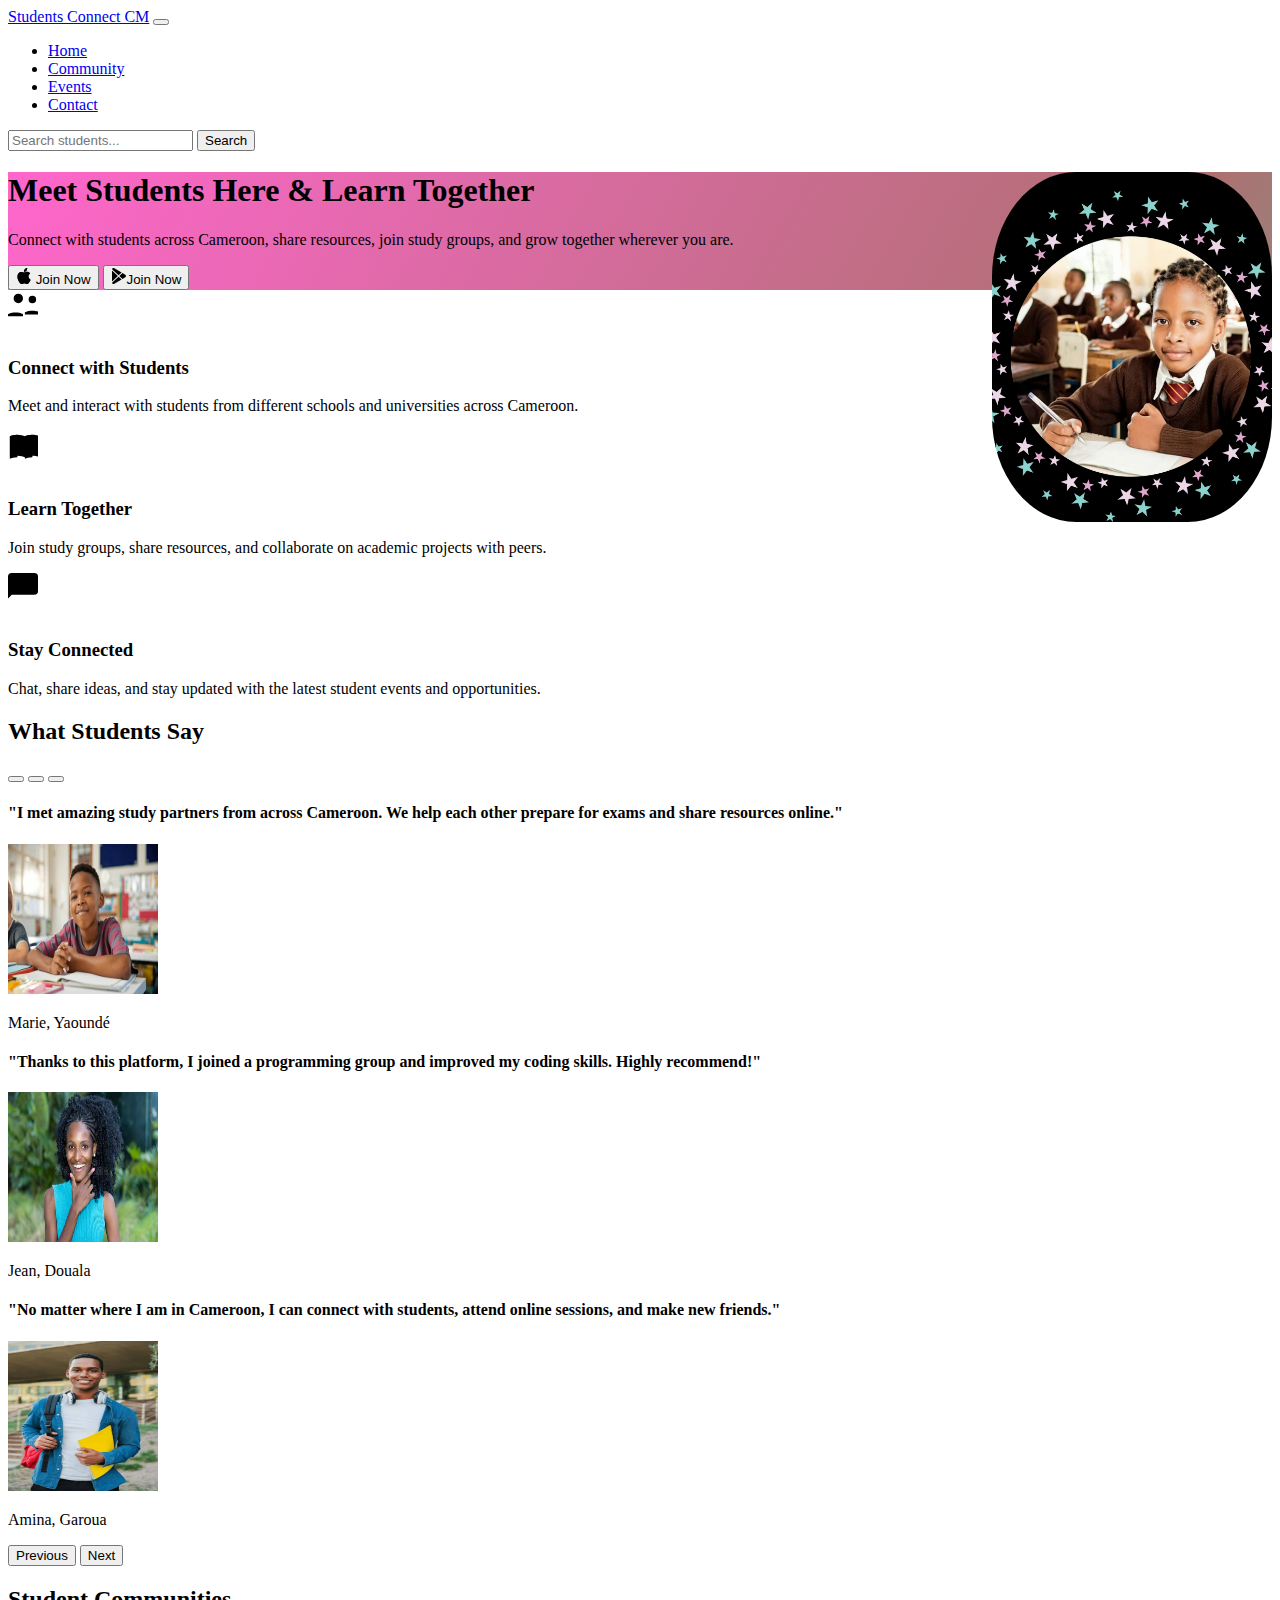
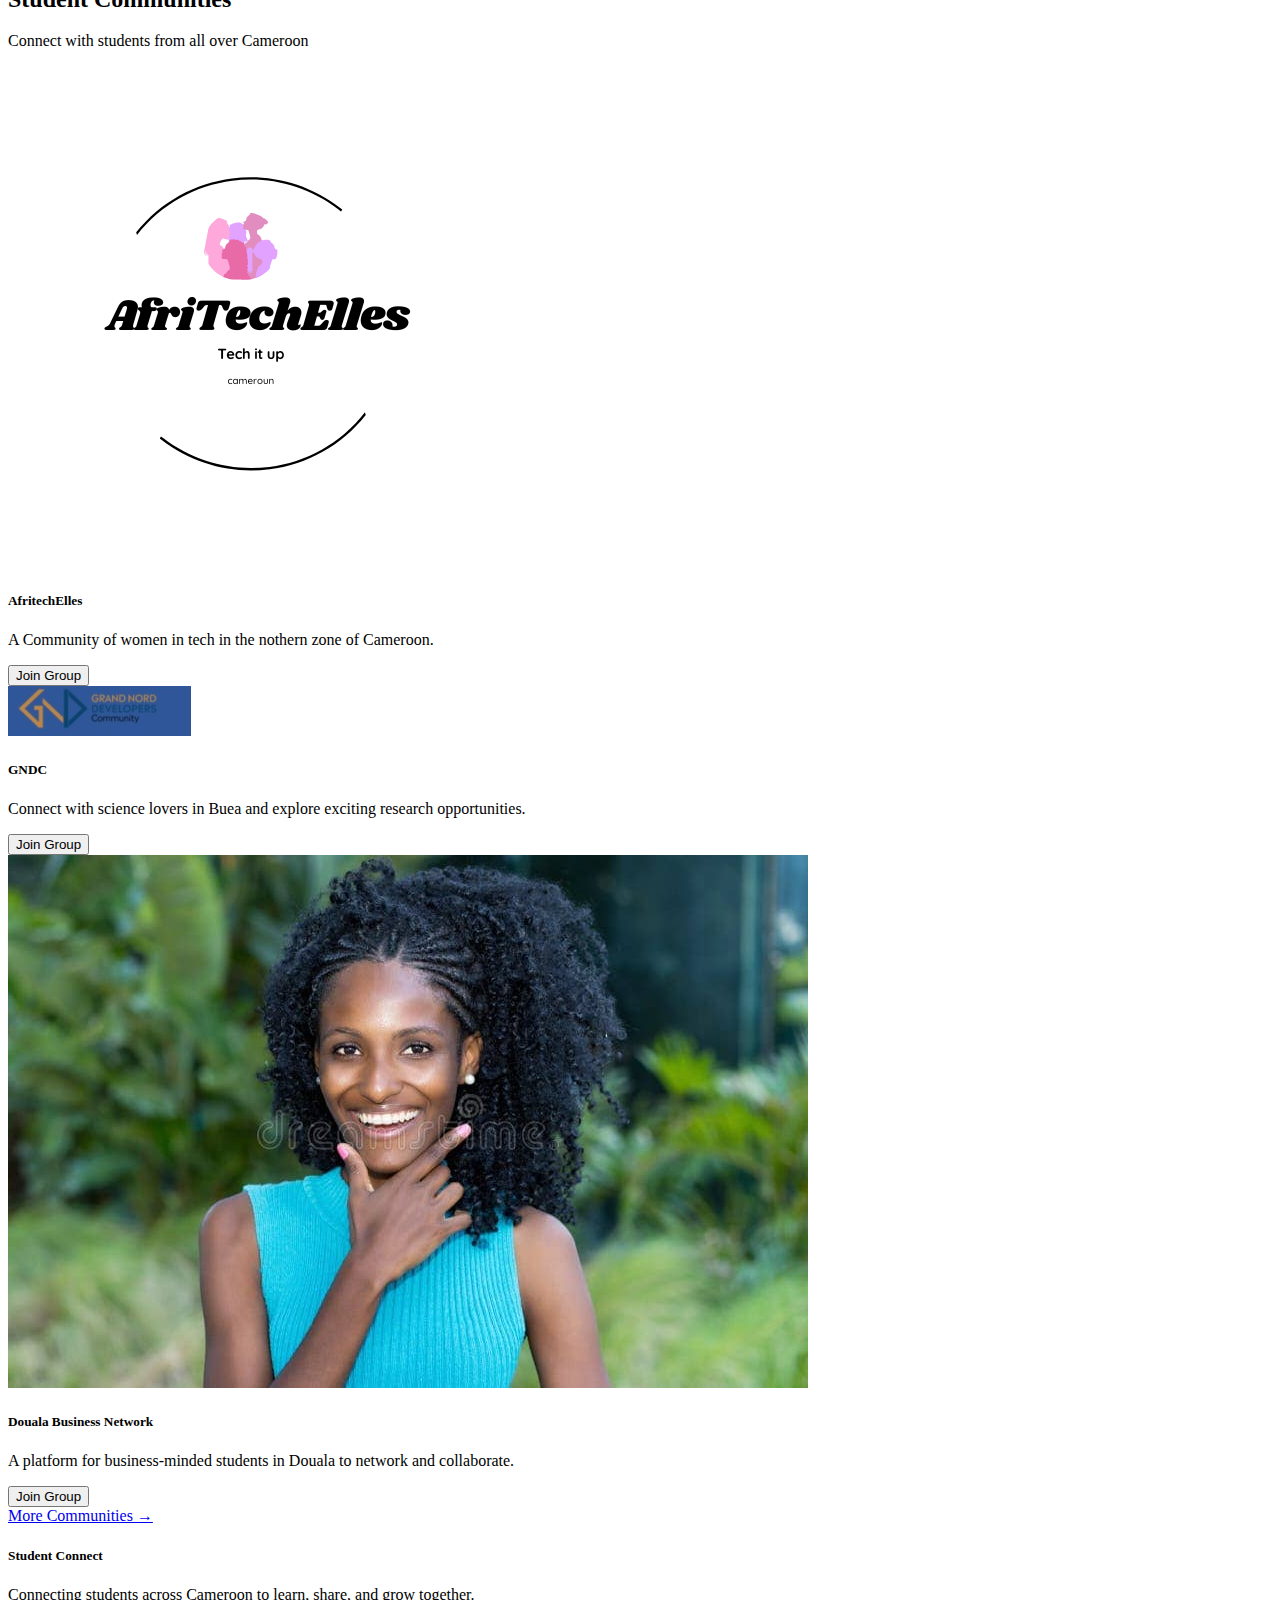
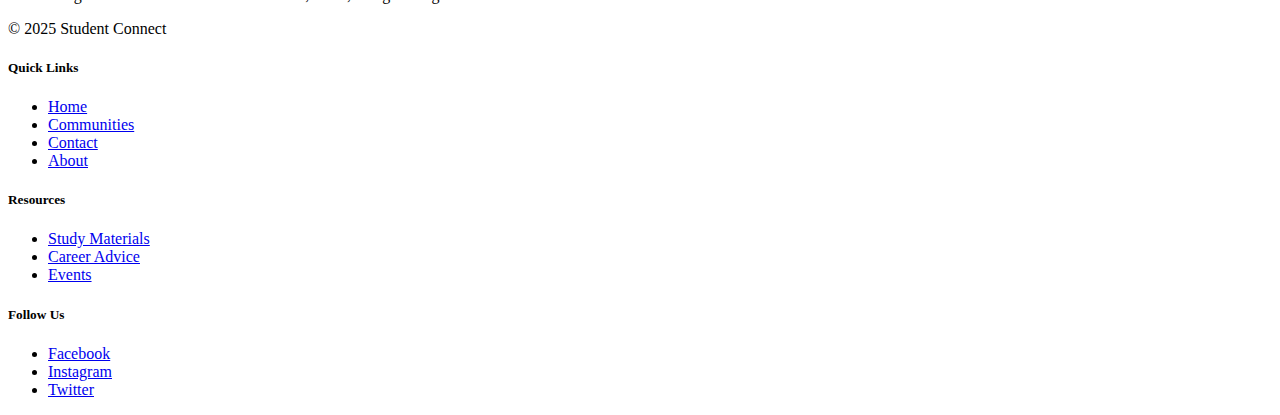
<file: index.html>
<!DOCTYPE html>
<html lang="en">

<head>
  <meta charset="UTF-8">
  <meta name="viewport" content="width=device-width, initial-scale=1.0">
  <title>Students Connect CM</title>
  <link href="https://cdn.jsdelivr.net/npm/bootstrap@5.3.7/dist/css/bootstrap.min.css" rel="stylesheet"
    integrity="sha384-LN+7fdVzj6u52u30Kp6M/trliBMCMKTyK833zpbD+pXdCLuTusPj697FH4R/5mcr" crossorigin="anonymous">
  <link rel="stylesheet" href="./css/style.css">
  <link rel="icon" href="favicon.ico">
</head>

<body>

  <!-- Title -->
  <section id="navbar">
    <nav class="navbar navbar-expand-lg navbar-dark bg-dark" aria-label="Main navigation">
      <div class="container-xl">
        <a class="navbar-brand" href="#">Students Connect CM</a>
        <button class="navbar-toggler collapsed" type="button" data-bs-toggle="collapse" data-bs-target="#mainNavbar"
          aria-controls="mainNavbar" aria-expanded="false" aria-label="Toggle navigation">
          <span class="navbar-toggler-icon"></span>
        </button>

        <div class="navbar-collapse collapse" id="mainNavbar">
          <ul class="navbar-nav me-auto mb-2 mb-lg-0">
            <li class="nav-item"> <a class="nav-link active" aria-current="page" href="#">Home</a> </li>
            <li class="nav-item"> <a class="nav-link" href="#">Community</a> </li>
            <li class="nav-item"> <a class="nav-link" href="#">Events</a> </li>
            <li class="nav-item"> <a class="nav-link" href="./contact.html">Contact</a> </li>
          </ul>
          <form class="d-flex" role="search">
            <input class="form-control me-2" type="search" placeholder="Search students..." aria-label="Search">
            <button class="btn btn-outline-light" type="submit">Search</button>
          </form>
        </div>
      </div>
    </nav>



  </section>
  <!----------------------------------------------------------------------------->

  <section id="title" class="gradient-background ">
    <div class="container col-xxl-8 px-4 pt-5">
      <div class="row flex-lg-row-reverse align-items-center g-5 pt-5">
        <div class="col-10 col-sm-8 col-lg-6">
          <img src="./images/student1.png" class="d-block mx-lg-auto img-fluid" alt="App demo"
            style="border-radius: 30%; height: 350px;  float: right; top: 50px; right: 0px; margin-bottom: 20px;"
            loading="lazy">
        </div>
        <div class="col-lg-6">
          <h1 class="display-5 fw-bold text-body-emphasis lh-1 mb-3">Meet Students Here & Learn Together</h1>
          <p class="lead">Connect with students across Cameroon, share resources, join study groups, and grow together
            wherever you are.</p>
          <div class="d-grid gap-2 d-md-flex justify-content-md-start"> <button type="button"
              class="btn btn-light btn-lg px-4 me-md-2"><svg xmlns="http://www.w3.org/2000/svg" width="16" height="16"
                fill="currentColor" class="bi bi-apple mb-1" viewBox="0 0 16 16">
                <path
                  d="M11.182.008C11.148-.03 9.923.023 8.857 1.18c-1.066 1.156-.902 2.482-.878 2.516.024.034 1.52.087 2.475-1.258.955-1.345.762-2.391.728-2.43Zm3.314 11.733c-.048-.096-2.325-1.234-2.113-3.422.212-2.189 1.675-2.789 1.698-2.854.023-.065-.597-.79-1.254-1.157a3.692 3.692 0 0 0-1.563-.434c-.108-.003-.483-.095-1.254.116-.508.139-1.653.589-1.968.607-.316.018-1.256-.522-2.267-.665-.647-.125-1.333.131-1.824.328-.49.196-1.422.754-2.074 2.237-.652 1.482-.311 3.83-.067 4.56.244.729.625 1.924 1.273 2.796.576.984 1.34 1.667 1.659 1.899.319.232 1.219.386 1.843.067.502-.308 1.408-.485 1.766-.472.357.013 1.061.154 1.782.539.571.197 1.111.115 1.652-.105.541-.221 1.324-1.059 2.238-2.758.347-.79.505-1.217.473-1.282Z" />
                <path
                  d="M11.182.008C11.148-.03 9.923.023 8.857 1.18c-1.066 1.156-.902 2.482-.878 2.516.024.034 1.52.087 2.475-1.258.955-1.345.762-2.391.728-2.43Zm3.314 11.733c-.048-.096-2.325-1.234-2.113-3.422.212-2.189 1.675-2.789 1.698-2.854.023-.065-.597-.79-1.254-1.157a3.692 3.692 0 0 0-1.563-.434c-.108-.003-.483-.095-1.254.116-.508.139-1.653.589-1.968.607-.316.018-1.256-.522-2.267-.665-.647-.125-1.333.131-1.824.328-.49.196-1.422.754-2.074 2.237-.652 1.482-.311 3.83-.067 4.56.244.729.625 1.924 1.273 2.796.576.984 1.34 1.667 1.659 1.899.319.232 1.219.386 1.843.067.502-.308 1.408-.485 1.766-.472.357.013 1.061.154 1.782.539.571.197 1.111.115 1.652-.105.541-.221 1.324-1.059 2.238-2.758.347-.79.505-1.217.473-1.282Z" />
              </svg>
              Join Now</button> <button type="button" class="btn btn-outline-light btn-lg px-4"><svg
                xmlns="http://www.w3.org/2000/svg" width="16" height="16" fill="currentColor"
                class="bi bi-google-play mb-1" viewBox="0 0 16 16">
                <path
                  d="M14.222 9.374c1.037-.61 1.037-2.137 0-2.748L11.528 5.04 8.32 8l3.207 2.96 2.694-1.586Zm-3.595 2.116L7.583 8.68 1.03 14.73c.201 1.029 1.36 1.61 2.303 1.055l7.294-4.295ZM1 13.396V2.603L6.846 8 1 13.396ZM1.03 1.27l6.553 6.05 3.044-2.81L3.333.215C2.39-.341 1.231.24 1.03 1.27Z" />
              </svg>Join Now</button> </div>
        </div>
      </div>
    </div>

  </section>
  <!-- Features -->
  <div class="container mt-5">
    <section id="features">
      <div class="container px-4 py-5" id="featured-3">

        <div class="row g-4 py-5 row-cols-1 row-cols-lg-3">

          <div class="feature col">
            <div
              class="feature-icon d-inline-flex align-items-center justify-content-center text-bg-primary bg-gradient fs-2 mb-3">
              <svg xmlns="http://www.w3.org/2000/svg" height="30" fill="currentColor" class="bi bi-people"
                viewBox="0 0 16 16">
                <path d="M5.5 7a2.5 2.5 0 1 0 0-5 2.5 2.5 0 0 0 0 5zM13 7a2 2 0 1 0 0-4 2 2 0 0 0 0 4z" />
                <path d="M0 13s1-1 4-1 4 1 4 1v1H0v-1zm9-1s1-1 4-1 4 1 4 1v1H9v-1z" />
              </svg>
            </div>
            <h3 class="fs-2 text-body-emphasis">Connect with Students</h3>
            <p>Meet and interact with students from different schools and universities across Cameroon.</p>
          </div>

          <div class="feature col">
            <div
              class="feature-icon d-inline-flex align-items-center justify-content-center text-bg-primary bg-gradient fs-2 mb-3">
              <svg xmlns="http://www.w3.org/2000/svg" height="30" fill="currentColor" class="bi bi-book"
                viewBox="0 0 16 16">
                <path
                  d="M1 2.828c.885-.37 2.154-.828 4-.828s3.115.458 4 .828c.885-.37 2.154-.828 4-.828 1.846 0 3.115.458 4 .828V14c-.885-.37-2.154-.828-4-.828s-3.115.458-4 .828c-.885-.37-2.154-.828-4-.828-1.846 0-3.115.458-4 .828V2.828z" />
                <path
                  d="M1 14V2.828c.885-.37 2.154-.828 4-.828v12c-1.846 0-3.115.458-4 .828zm8 0V2.828c.885-.37 2.154-.828 4-.828v12c-1.846 0-3.115.458-4 .828z" />
              </svg>
            </div>
            <h3 class="fs-2 text-body-emphasis">Learn Together</h3>
            <p>Join study groups, share resources, and collaborate on academic projects with peers.</p>
          </div>

          <div class="feature col">
            <div
              class="feature-icon d-inline-flex align-items-center justify-content-center text-bg-primary bg-gradient fs-2 mb-3">
              <svg xmlns="http://www.w3.org/2000/svg" height="30" fill="currentColor" class="bi bi-chat-dots"
                viewBox="0 0 16 16">
                <path d="M2 0a2 2 0 0 0-2 2v11.586l2-2H14a2 2 0 0 0 2-2V2a2 2 0 0 0-2-2H2z" />
                <path
                  d="M5 6a1 1 0 1 1-2 0 1 1 0 0 1 2 0zm3 0a1 1 0 1 1-2 0 1 1 0 0 1 2 0zm3 0a1 1 0 1 1-2 0 1 1 0 0 1 2 0z" />
              </svg>
            </div>
            <h3 class="fs-2 text-body-emphasis">Stay Connected</h3>
            <p>Chat, share ideas, and stay updated with the latest student events and opportunities.</p>
          </div>

        </div>
      </div>
    </section>
  </div>


  </section>
  <!-- Testimonial -->
  <section id="testimonial" class="my-5">
    <div class="p-5 text-center bg-body-tertiary">
      <div class="container py-5">
        <h2 class="mb-4">What Students Say</h2>

        <div id="testimonialCarousel" class="carousel slide" data-bs-ride="carousel">
          <div class="carousel-indicators">
            <button type="button" data-bs-target="#testimonialCarousel" data-bs-slide-to="0" class="active"
              aria-current="true"></button>
            <button type="button" data-bs-target="#testimonialCarousel" data-bs-slide-to="1"></button>
            <button type="button" data-bs-target="#testimonialCarousel" data-bs-slide-to="2"></button>
          </div>

          <div class="carousel-inner">

            <!-- Testimonial 1 -->
            <div class="carousel-item active">
              <h4 class="text-body-emphasis">"I met amazing study partners from across Cameroon. We help each other
                prepare for exams and share resources online."</h4>
              <img class="rounded-circle mt-2" src="./images/image1.jpeg" alt="student" width="150" height="150">
              <p class="lead mt-2">Marie, Yaoundé</p>
            </div>

            <!-- Testimonial 2 -->
            <div class="carousel-item">
              <h4 class="text-body-emphasis">"Thanks to this platform, I joined a programming group and improved my
                coding skills. Highly recommend!"</h4>
              <img class="rounded-circle mt-4" src="./images/image2.jpeg" alt="student" width="150" height="150">
              <p class="lead mt-2">Jean, Douala</p>
            </div>

            <!-- Testimonial 3 -->
            <div class="carousel-item">
              <h4 class="text-body-emphasis">"No matter where I am in Cameroon, I can connect with students, attend
                online sessions, and make new friends."</h4>
              <img class="rounded-circle mt-4" src="./images/image3.jpeg" alt="student" width="150" height="150">
              <p class="lead mt-2">Amina, Garoua</p>
            </div>

          </div>

          <!-- Controls -->
          <button class="carousel-control-prev" type="button" data-bs-target="#testimonialCarousel"
            data-bs-slide="prev">
            <span class="carousel-control-prev-icon" aria-hidden="true"></span>
            <span class="visually-hidden">Previous</span>
          </button>
          <button class="carousel-control-next" type="button" data-bs-target="#testimonialCarousel"
            data-bs-slide="next">
            <span class="carousel-control-next-icon" aria-hidden="true"></span>
            <span class="visually-hidden">Next</span>
          </button>
        </div>

      </div>
    </div>
  </section>

  <!-- Community -->
  <section id="community" class="py-5">
    <div class="container">
      <!-- Section Header -->
      <div class="text-center mb-5">
        <h2 class="fw-bold">Student Communities</h2>
        <p class="text-muted">Connect with students from all over Cameroon</p>
      </div>

      <!-- Community Cards -->
      <div class="row row-cols-1 row-cols-md-3 g-4">

        <!-- Card 1 -->
        <div class="col">
          <div class="card shadow-sm h-100">
            <img src="./images/2.png" class="card-img-top" alt="AfritechElles">
            <div class="card-body">
              <h5 class="card-title">AfritechElles</h5>
              <p class="card-text">A Community of women in tech in the nothern zone of Cameroon.</p>
            </div>
            <div class="card-footer">
              <button class="btn btn-outline-dark w-100">Join Group</button>
            </div>
          </div>
        </div>

        <!-- Card 2 -->
        <div class="col">
          <div class="card shadow-sm h-100">
            <img src="./images/2.jpeg" class="card-img-top" alt="GNDC">
            <div class="card-body">
              <h5 class="card-title">GNDC</h5>
              <p class="card-text">Connect with science lovers in Buea and explore exciting research opportunities.</p>
            </div>
            <div class="card-footer">
              <button class="btn btn-outline-dark w-100">Join Group</button>
            </div>
          </div>
        </div>

        <!-- Card 3 -->
        <div class="col">
          <div class="card shadow-sm h-100">
            <img src="./images/image2.jpeg" class="card-img-top" alt="Douala Business Network">
            <div class="card-body">
              <h5 class="card-title">Douala Business Network</h5>
              <p class="card-text">A platform for business-minded students in Douala to network and collaborate.</p>
            </div>
            <div class="card-footer">
              <button class="btn btn-outline-dark w-100">Join Group</button>
            </div>
          </div>
        </div>

      </div>

      <!-- More Communities Button -->
      <div class="text-center mt-5">
        <a href="communities.html" class="btn btn-dark btn-lg">More Communities →</a>
      </div>

    </div>
  </section>

  <!-- Footer -->

  <section id="footer" class="bg-dark text-light">
    <div class="container">
      <footer class="row row-cols-1 row-cols-sm-2 row-cols-md-5 py-5 mt-5">

        <!-- Brand -->
        <div class="col mb-3">
          <h5 class="fw-bold">Student Connect</h5>
          <p class="text-secondary">Connecting students across Cameroon to learn, share, and grow together.</p>
          <p class="text-secondary mb-0">© 2025 Student Connect</p>
        </div>

        <div class="col mb-3"></div>

        <!-- Quick Links -->
        <div class="col mb-3">
          <h5>Quick Links</h5>
          <ul class="nav flex-column">
            <li class="nav-item mb-2"><a href="index.html" class="nav-link p-0 text-secondary">Home</a></li>
            <li class="nav-item mb-2"><a href="communities.html" class="nav-link p-0 text-secondary">Communities</a>
            </li>
            <li class="nav-item mb-2"><a href="contact.html" class="nav-link p-0 text-secondary">Contact</a></li>
            <li class="nav-item mb-2"><a href="#" class="nav-link p-0 text-secondary">About</a></li>
          </ul>
        </div>

        <!-- Resources -->
        <div class="col mb-3">
          <h5>Resources</h5>
          <ul class="nav flex-column">
            <li class="nav-item mb-2"><a href="#" class="nav-link p-0 text-secondary">Study Materials</a></li>
            <li class="nav-item mb-2"><a href="#" class="nav-link p-0 text-secondary">Career Advice</a></li>
            <li class="nav-item mb-2"><a href="#" class="nav-link p-0 text-secondary">Events</a></li>
          </ul>
        </div>

        <!-- Social Media -->
        <div class="col mb-3">
          <h5>Follow Us</h5>
          <ul class="nav flex-column">
            <li class="nav-item mb-2"><a href="#" class="nav-link p-0 text-secondary">Facebook</a></li>
            <li class="nav-item mb-2"><a href="#" class="nav-link p-0 text-secondary">Instagram</a></li>
            <li class="nav-item mb-2"><a href="#" class="nav-link p-0 text-secondary">Twitter</a></li>
          </ul>
        </div>

      </footer>
    </div>
  </section>

  <script src="https://cdn.jsdelivr.net/npm/bootstrap@5.3.7/dist/js/bootstrap.bundle.min.js"
    integrity="sha384-ndDqU0Gzau9qJ1lfW4pNLlhNTkCfHzAVBReH9diLvGRem5+R9g2FzA8ZGN954O5Q"
    crossorigin="anonymous"></script>
</body>

</html>
</file>
<file: css/style.css>
.gradient-background {
  /*background: linear-gradient(300deg, #00bfff, #ff4c68, #ef8172);*/
  background: linear-gradient(300deg, #00ffcc, #ae7070, #ff66cc);


  background-size: 180% 180%;
  animation: gradient-animation 18s ease infinite;
}

@keyframes gradient-animation {
  0% {
    background-position: 0% 50%;
  }
  50% {
    background-position: 100% 50%;
  }
  100% {
    background-position: 0% 50%;
  }
}

.feature-icon {
  width: 3rem;
  height: 3rem;
  border-radius: 0.75rem;
}

.profile-img {
  height: 100px;
  border-radius: 50%;
}
.carousel-control-prev-icon,
.carousel-control-next-icon {
  background-color: rgba(0, 0, 0, 0.6);
  border-radius: 50%;
}
</file>
